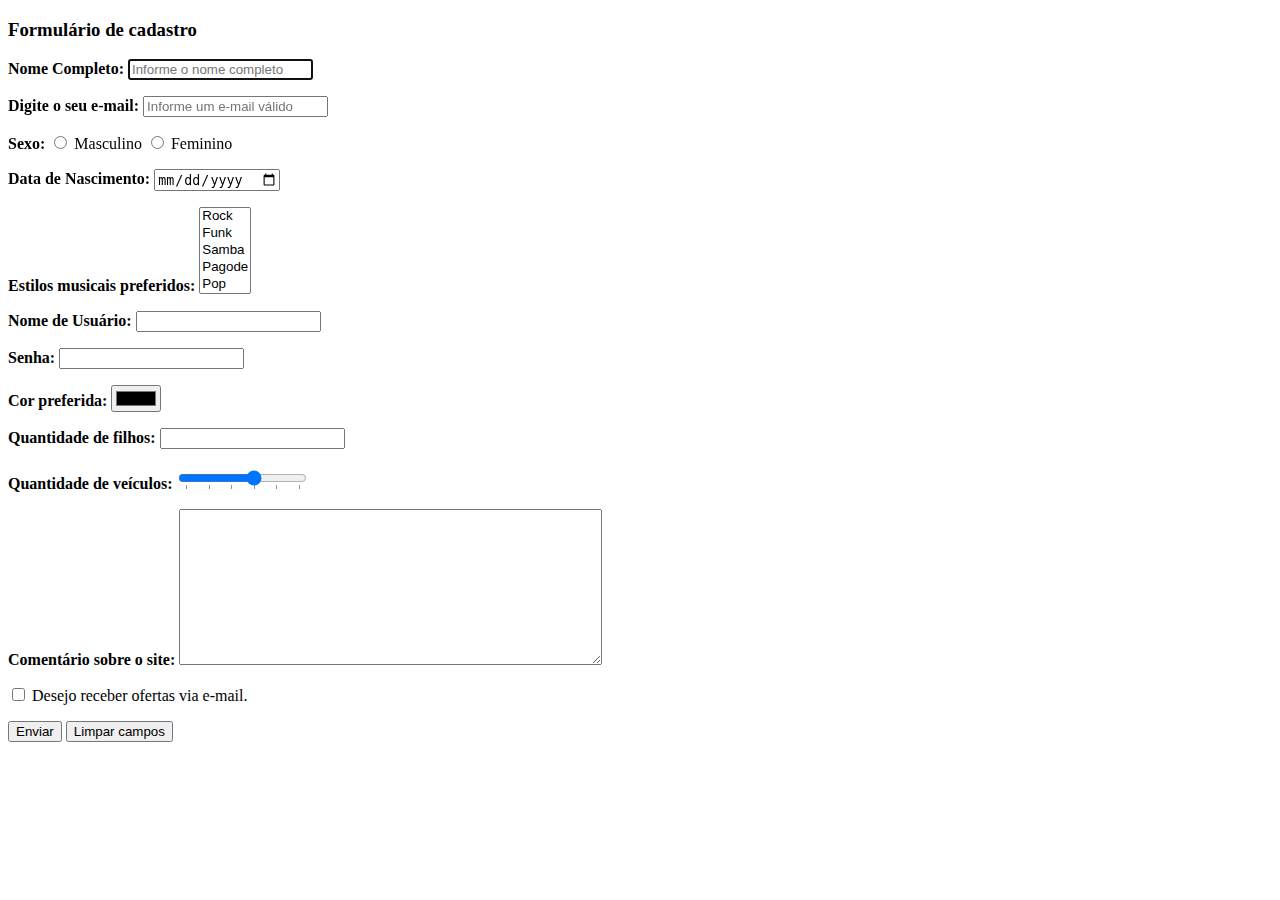
<file: formulario/index.html>
<!DOCTYPE html>
<html lang="en">

<head>
  <meta charset='utf-8'>
  <meta name="viewport" content="width=device-width, initial-scale=1.0">
  <meta http-equiv="X-UA-Compatible" content="ie=edge">
  <title>Lucas Souza</title>
</head>

<body>
  <h3>Formulário de cadastro</h3>
  
  <form action='servidor.php' method='GET'>
    
    <p><b>Nome Completo:</b>
      <input type='text'
            name='nomeCompleto'
            placeholder='Informe o nome completo'
            autofocus='true'
            required='true'>
    </p>
    
    <p>
        <b>Digite o seu e-mail:</b>
      <input type='email' 
            name='email' 
            id='email' 
            placeholder="Informe um e-mail válido"
            autofocus='true'
            required='true'>
    </p>
    
    <p>
        <b>Sexo:</b>
        <input type='radio' name='sexo' id='masculino' value='m'>
        <label for='masculino'>Masculino</label>
        <input type='radio' name='sexo' id='feminino' value='f'>
        <label for='feminino'>Feminino</label>
      </p>
    
    <p>
      <b>Data de Nascimento:</b>
      <input type='date'
            placeholder='dd/mm/aaaa'
            name='dataNascimento'
            required='true'
            autofocus='true'><br>
     </p>
   
    <p>
      <b>Estilos musicais preferidos:</b>
      <select name='estilos_music' multiple size='5'>
        <option value='rock'>Rock</option>
        <option value='funk'>Funk</option>
        <option value='samba'>Samba</option>
        <option value='pagode'>Pagode</option>
        <option value='pop'multiple='true'>Pop</option>
      </select>
    </p>

    <p>
      <b>Nome de Usuário:</b>
      <input type='text'
            name='nomeUsuario'
            required='true'>
    </p>

    <p>
      <b>Senha:</b>
      <input type='password'
            name='senhaUsuario'
            required='true'>
    </p>
    
    <p>
      <b>Cor preferida:</b>
        <input required type='color'>
    </p>
    
    <p>
      <b>Quantidade de filhos:</b>
      <input type='number' step='1' min='0' max='any'
            name='quantFilhos'
            required='true'>
    </p>
    
    <p>
      <b>Quantidade de veículos:</b>
      <input type="range" min="0" max="5" step="1" list="tickmarks">
      <datalist id="tickmarks">
        <option value='0' label='0'>
        <option value='1'>
        <option value='2'>
        <option value='3'> 
        <option value='4'>
        <option value='5' label='5'>
      </datalist>
    </p>

    <p>
      <b>Comentário sobre o site:</b>
      <textarea cols='50' rows='10' name='comentarios'></textarea>
    </p>
    
    <p>
      <input type='checkbox' name='spam' id='spam'>
      Desejo receber ofertas via e-mail.
    </p>
    <p>
      <input type='submit'
      value='Enviar'>
      <input type='reset'
      value='Limpar campos'>
    </p>


  </form>
</body>

</html>
</file>
